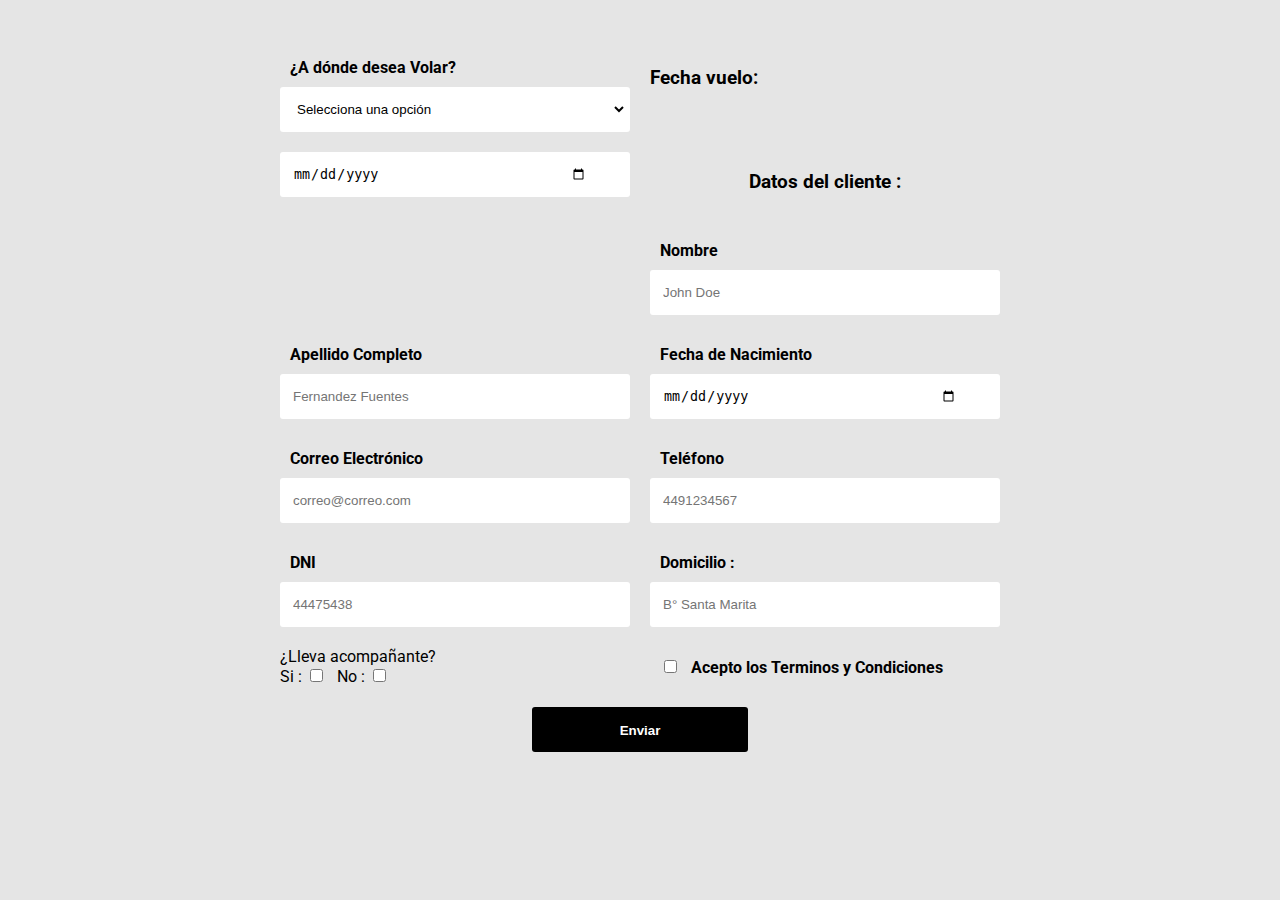
<file: index.html>
<!DOCTYPE html>
<html lang="en">
<head>
<meta charset="UTF-8">
<meta name="viewport" content="width=device-width, initial-scale=1.0">
<title>Validación de Formulario con Javascript</title>
<link rel="stylesheet" href="https://necolas.github.io/normalize.css/8.0.1/normalize.css">
<link href="https://fonts.googleapis.com/css2?family=Roboto:wght@400;700&display=swap"
rel="stylesheet">
<link rel="stylesheet" href="style.css">
</head>
<body>
<main>
<form action="" class="formulario" id="formulario">
    <div class="formulario_grupo" id="grupo__fechaNac">
        <label for="FechaNac" class="formulario__label">¿A dónde desea Volar?</label>
    <div>
    <select name="select" id="miSelect" class="formulario__input">
        <option value="" selected>Selecciona una opción</option>
        <option value="opcion1">Buenos Aires</option>
        <option value="opcion2">Entre Rios</option>
        <option value="opcion3">Formosa</option>
        <option value="opcion4">Neuquen</option>
        <option value="opcion5">Brasil</option>
      </select>
      <i class="formulario__validacion-estado fas fa-times-circle"></i>
    </div>
        <p class="formulario__input-error">la fecha solo contiene números el formato 21/12/2021 y debe ser menor a una la fecha actual.</p>
    </div>
<h3>Fecha vuelo:</h3>
<!-- Fecha de NACIMIENTO -->
    <div class="formulario_grupo" id="grupo__fechaVuelo">
    <div class="formulario__grupo-input">
        <input type="date" class="formulario__input" name="fechaVuelo" id="fechaVuelo">
        <i class="formulario__validacion-estado fas fa-times-circle"></i>
    </div>
        <p class="formulario__input-error">la fecha solo contiene números el formato 21/12/2021 y debe ser menor a una la fecha actual.</p>
    </div>
<!-- Fecha de Nacimiento fin-->

<h3 style="text-align: center;">Datos del cliente :</h3>
      <br>


        <div class="formulario__grupo" class="hidden" id="grupo__nombre">
            <label for="nombre" class="formulario__label">Nombre</label>
                <div class="formulario__grupo-input">
                 <input type="text" class="formulario__input" name="nombre" id="nombre"
                    placeholder="John Doe">
                    <i class="formulario__validacion-estado fas fa-times-circle"></i>
                </div>
            <p class="formulario__input-error">El usuario tiene que ser de 4 a 16 dígitos y solo puede contener numeros, letras y guion bajo.</p>
        </div>

        <div class="formulario__grupo" class="hidden" id="grupo__apellido">
            <label for="apellidoEsposo" class="formulario__label">Apellido Completo</label>
            <div class="formulario__grupo-input">
                 <input type="text" class="formulario__input" name="apellido" id="apellido" placeholder="Fernandez Fuentes">
                <i class="formulario__validacion-estado fas fa-times-circle"></i>
            </div>
            <p class="formulario__input-error">El usuario tiene que ser de 4 a 16 dígitos y solo puede contener numeros, letras y guion bajo.</p>
        </div>

        <!-- Fecha de NACIMIENTO -->
            <div class="formulario_grupo" id="grupo__fechaNac">
                <label for="FechaNac" class="formulario__label">Fecha de Nacimiento</label>
            <div class="formulario__grupo-input">
                <input type="date" class="formulario__input" name="fechaNac" id="fechaNac">
                <i class="formulario__validacion-estado fas fa-times-circle"></i>
            </div>
                <p class="formulario__input-error">la fecha solo contiene números el formato 21/12/2021 y debe ser menor a una la fecha actual.</p>
            </div>
        <!-- Fecha de Nacimiento fin-->
        
        <div class="formulario__grupo" id="grupo__correo">
            <label for="correo" class="formulario__label">Correo Electrónico</label>
            <div class="formulario__grupo-input">
                <input type="email" class="formulario__input" name="correo" id="correo"
                placeholder="correo@correo.com">
                <i class="formulario__validacion-estado fas fa-times-circle"></i>
            </div>
                <p class="formulario__input-error">El correo solo puede contener letras, numeros, puntos, guiones y guion bajo.</p>
        </div>

        <div class="formulario__grupo" id="grupo__telefono">
                <label for="telefono" class="formulario__label">Teléfono</label>
            <div class="formulario__grupo-input">
                <input type="text" class="formulario__input" name="telefono" id="telefono"
                placeholder="4491234567">
                <i class="formulario__validacion-estado fas fa-times-circle"></i>
            </div>
                <p class="formulario__input-error">El telefono solo puede contener numeros y el maximo son 14 dígitos.</p>
        </div>

        <div class="formulario__grupo" id="grupo__dni">
            <label for="telefono" class="formulario__label">DNI</label>
        <div class="formulario__grupo-input">
            <input type="number" class="formulario__input" name="dni" id="dni"
            placeholder="44475438">
            <i class="formulario__validacion-estado fas fa-times-circle"></i>
        </div>
            <p class="formulario__input-error">El DNI solo puede contener numeros y son 8 dígitos.</p>
        </div>

        <div class="formulario__grupo" id="grupo__domicilio">
            <label for="domicilio" class="formulario__label">Domicilio :</label>
            <div class="formulario__grupo-input">
            <input type="text" class="formulario__input" name="domicilio" id="domicilio"
            placeholder="B° Santa Marita">
            <i class="formulario__validacion-estado fas fa-times-circle"></i>
            </div>
            <p class="formulario__input-error">El domicilio tiene que ser mas de 5 dígitos y solo puede
            contener numeros, letras </p>
        </div>


<!-- Datos Extras Sobre acompañante-->
        <div class="formulario__grupo" id="grupo__terminos">
            <label>
                ¿Lleva acompañante?
                <br>
                Si : <input type="checkbox" id="checkboxAcompaniado" class="formulario__checkbox" name="checkboxacompaniado">
                No : <input type="checkbox" id="checkboxSolo" name="checkboxSolo" class="formulario__checkbox">
            
                <div id="formularioAcompaniado" class="hidden">
                    <h3>Información del acompañante</h3>

                    <div class="formulario__grupo" class="hidden" id="grupo__nombreAcom">
                        <label for="nombreAcom" class="formulario__label">Nombre Completo</label>
                            <div class="formulario__grupo-input">
                             <input type="text" class="formulario__input" name="nombreAcom" id="nombreAcom"
                                placeholder="John Doe">
                                <i class="formulario__validacion-estado fas fa-times-circle"></i>
                            </div>
                        <p class="formulario__input-error">El usuario tiene que ser de 4 a 16 dígitos y solo puede contener numeros, letras y guion bajo.</p>
                    </div>
                    
                    <div class="formulario__grupo" class="hidden" id="grupo__apellidoAcom">
                        <label for="apellidoAcom" class="formulario__label">Apellido Completo</label>
                            <div class="formulario__grupo-input">
                             <input type="text" class="formulario__input" name="apellidoAcom" id="apellidoAcom" placeholder="Fernandez Fuentes">
                                <i class="formulario__validacion-estado fas fa-times-circle"></i>
                            </div>
                        <p class="formulario__input-error">El usuario tiene que ser de 4 a 16 dígitos y solo puede contener numeros, letras y guion bajo.</p>
                    </div>
        <!-- Fecha de NACIMIENTO -->
                    <div class="formulario_grupo" id="grupo__fechaNacAcom">
                        <label for="fechaNacAcom" class="formulario__label">Fecha de Nacimiento</label>
                    <div class="formulario__grupo-input">
                        <input type="date" class="formulario__input" name="fechaNacAcom" id="fechaNacAcom">
                        <i class="formulario__validacion-estado fas fa-times-circle"></i>
                    </div>
                        <p class="formulario__input-error">la fecha solo contiene números el formato 21/12/2021 y debe ser menor a una la fecha actual.</p>
                    </div>
        <!-- Fecha de Nacimiento fin-->

                    <div class="formulario__grupo" class="hidden" id="grupo__dniAcom">
                        <label for="dniAcom" class="formulario__label">DNI Acompañante:</label>
                            <div class="formulario__grupo-input">
                             <input type="number" class="formulario__input" name="dniAcom" id="dniAcom" placeholder="Fernandez Fuentes">
                                <i class="formulario__validacion-estado fas fa-times-circle"></i>
                            </div>
                        <p class="formulario__input-error">El DNI tiene que ser 8 dígitos y solo puede contener numeros.</p>
                    </div>
                    
                    <div class="formulario__grupo" id="grupo__telefonoAcom">
                        <label for="telefono" class="formulario__label">Teléfono</label>
                    <div class="formulario__grupo-input">
                        <input type="number" class="formulario__input" name="telefonoAcom" id="telefonoAcom"
                        placeholder="3874095875">
                        <i class="formulario__validacion-estado fas fa-times-circle"></i>
                    </div>
                        <p class="formulario__input-error">El telefono solo puede contener numeros y el maximo son 14 dígitos.</p>
                    </div>
                    <div class="formulario__grupo" id="grupo__domicilioAcom">
                        <label for="domicilioAcom" class="formulario__label">Domicilio :</label>
                        <div class="formulario__grupo-input">
                        <input type="text" class="formulario__input" name="domicilioAcom" id="domicilioAcom"
                        placeholder="B° Santa Marita">
                        <i class="formulario__validacion-estado fas fa-times-circle"></i>
                    </div>
                        <p class="formulario__input-error">El domicilio tiene que ser mas de 5 dígitos y solo puede
                        contener numeros, letras </p>
                    </div>

                </div>
            </label>
        </div>
<!--Fin de datos extras-->

            <div class="formulario__grupo" id="grupo__terminos">
            <label class="formulario__label">
            <input class="formulario__checkbox" type="checkbox" name="terminos" id="terminos">
            Acepto los Terminos y Condiciones
            </label>
            </div>
            <div class="formulario__mensaje" id="formulario__mensaje">
            <p><i class="fas fa-exclamation-triangle"></i> <b>Error:</b> Por favor rellena el formulario
            correctamente. </p>
            </div>
            <div class="formulario__grupo formulario__grupo-btn-enviar">
            <button type="submit" class="formulario__btn">Enviar</button>
            <p class="formulario__mensaje-exito" id="formulario__mensaje-exito">Formulario enviado
            exitosamente!</p>
            </div>

</form>
</main>
<script src="main.js"></script>
</body>
</html>
</file>
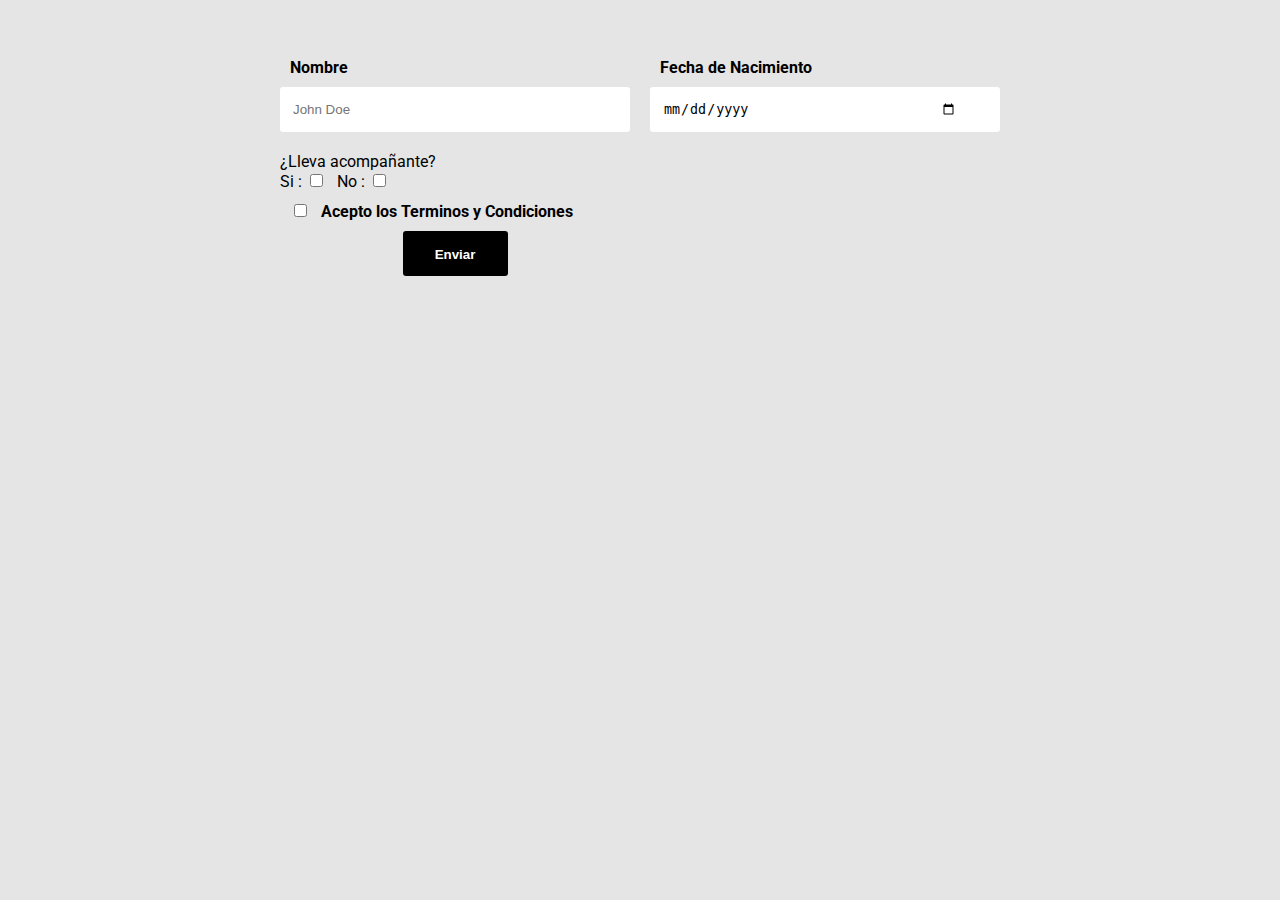
<file: fecha.html>
<!DOCTYPE html>
<html lang="en">
<head>
<meta charset="UTF-8">
<meta name="viewport" content="width=device-width, initial-scale=1.0">
<title>Fecha con Javascript</title>
<link rel="stylesheet" href="https://necolas.github.io/normalize.css/8.0.1/normalize.css">
<link href="https://fonts.googleapis.com/css2?family=Roboto:wght@400;700&display=swap"
rel="stylesheet">
<link rel="stylesheet" href="style.css">
</head>
<body>
<main>
<form action="" class="formulario" id="formulario">
    
    <div class="formulario__grupo" class="hidden" id="grupo__nombre">
        <label for="nombre" class="formulario__label">Nombre</label>
            <div class="formulario__grupo-input">
             <input type="text" class="formulario__input" name="nombre" id="nombre"
                placeholder="John Doe">
                <i class="formulario__validacion-estado fas fa-times-circle"></i>
            </div>
        <p class="formulario__input-error">El usuario tiene que ser de 4 a 16 dígitos y solo puede contener numeros, letras y guion bajo.</p>
    </div>
    
    <!-- Fecha de NACIMIENTO -->
        <div class="formulario_grupo" id="grupo__fechaNac">
            <label for="FechaNac" class="formulario__label">Fecha de Nacimiento</label>
        <div class="formulario__grupo-input">
            <input type="date" class="formulario__input" name="fechaNac" id="fechaNac">
            <i class="formulario__validacion-estado fas fa-times-circle"></i>
        </div>
            <p class="formulario__input-error">la fecha solo contiene números el formato 2017-06-01 y debe ser menor a una la fecha actual.</p>
        </div>
        <!-- Fecha de Nacimiento fin-->
        
       
<!-- Datos Extras Sobre acompañante-->
        <div class="formulario__grupo" id="grupo__terminos">
            <label>
                ¿Lleva acompañante?
                <br>
                Si : <input type="checkbox" id="checkboxAcompaniado" class="formulario__checkbox" name="checkboxacompaniado">
                No : <input type="checkbox" id="checkboxSolo" name="checkboxSolo" class="formulario__checkbox">
            
                <div id="formularioAcompaniado" class="hidden">
                    <h3>Información del acompañante</h3>

                    <div class="formulario__grupo" class="hidden" id="grupo__nombreAcom">
                        <label for="nombreAcom" class="formulario__label">Nombre Completo</label>
                            <div class="formulario__grupo-input">
                             <input type="text" class="formulario__input" name="nombreAcom" id="nombreAcom"
                                placeholder="John Doe">
                                <i class="formulario__validacion-estado fas fa-times-circle"></i>
                            </div>
                        <p class="formulario__input-error">El usuario tiene que ser de 4 a 16 dígitos y solo puede contener numeros, letras y guion bajo.</p>
                    </div>
                    
    <!-- Fecha de NACIMIENTO -->
    <div class="formulario_grupo" id="grupo__fechaNacAcom">
        <label for="fechaNacAcom" class="formulario__label">Fecha de Nacimiento</label>
    <div class="formulario__grupo-input">
        <input type="date" class="formulario__input" name="fechaNacAcom" id="fechaNacAcom">
        <i class="formulario__validacion-estado fas fa-times-circle"></i>
    </div>
        <p class="formulario__input-error">la fecha solo contiene números el formato 2017-06-01 y debe ser menor a una la fecha actual.</p>
    </div>
    <!-- Fecha de Nacimiento fin-->
                    
        </div>
<!--Fin de datos extras-->

            <div class="formulario__grupo" id="grupo__terminos">
            <label class="formulario__label">
            <input class="formulario__checkbox" type="checkbox" name="terminos" id="terminos">
            Acepto los Terminos y Condiciones
            </label>
            </div>
            <div class="formulario__mensaje" id="formulario__mensaje">
            <p><i class="fas fa-exclamation-triangle"></i> <b>Error:</b> Por favor rellena el formulario
            correctamente. </p>
            </div>
            <div class="formulario__grupo formulario__grupo-btn-enviar">
            <button type="submit" class="formulario__btn">Enviar</button>
            <p class="formulario__mensaje-exito" id="formulario__mensaje-exito">Formulario enviado
            exitosamente!</p>
            </div>
                  

</form>
</main>
<script src="fechaVerif.js"></script>
</body>
</html>
</file>
<file: style.css>
* {
    box-sizing: border-box;
    }
    body {
    font-family: 'Roboto', sans-serif;
    background: #E5E5E5;
    }
    main {
    max-width: 800px;
    width: 90%;
    margin: auto;
    padding: 40px;
    }
    .formulario {
    display: grid;
    grid-template-columns: 1fr 1fr;
    gap: 20px;
    }
    .formulario__label {
    display: block;
    font-weight: 700;
    padding: 10px;
    cursor: pointer;
    }
    .formulario__grupo-input {
    position: relative;
    }
    .formulario__input {
    width: 100%;
    background: #fff;
    border: 3px solid transparent;
    border-radius: 3px;
    height: 45px;
    line-height: 45px;
    padding: 0 40px 0 10px;
    transition: .3s ease all;
    }
    .formulario__input:focus {
    border: 3px solid #0075FF;
    outline: none;
    box-shadow: 3px 0px 30px rgba(163,163,163, 0.4);
    }
    .formulario__input-error {
    font-size: 12px;
    margin-bottom: 0;
    display: none;
    }
    .formulario__input-error-activo {
    display: block;
    }
    .formulario__validacion-estado {
    position: absolute;
    right: 10px;
    bottom: 15px;
    z-index: 100;
    font-size: 16px;
    opacity: 0;
    }
    .formulario__checkbox {
    margin-right: 10px;
    }
    .formulario__grupo-terminos,
    .formulario__mensaje,
    .formulario__grupo-btn-enviar {
    grid-column: span 2;
    }
    .formulario__mensaje {
    height: 45px;
    line-height: 45px;
    background: #F66060;
    padding: 0 15px;
    border-radius: 3px;
    display: none;
    }
    .formulario__mensaje-activo {
    display: block;
    }
    .formulario__mensaje p {
    margin: 0;
    }
    .formulario__grupo-btn-enviar {
    display: flex;
    flex-direction: column;
    align-items: center;
    }
    .formulario__btn {
    height: 45px;
    line-height: 45px;
    width: 30%;
    background: #000;
    color: #fff;
    font-weight: bold;
    border: none;
    border-radius: 3px;
    cursor: pointer;
    transition: .1s ease all;
    }
    .formulario__btn:hover {
    box-shadow: 3px 0px 30px rgba(163,163,163, 1);
    }
    .formulario__mensaje-exito {
    font-size: 14px;
    color: #119200;
    display: none;
    }
    .formulario__mensaje-exito-activo {
    display: block;
    }
    /* ----- ----- Estilos para Validacion ----- ----- */
    .formulario__grupo-correcto .formulario__validacion-estado {
    color: #1ed12d;
    opacity: 1;
    }
    .formulario__grupo-incorrecto .formulario__label {
    color: #bb2929;
    }
    .formulario__grupo-incorrecto .formulario__validacion-estado {
    color: #bb2929;
    opacity: 1;
    }
    .formulario__grupo-incorrecto .formulario__input {
    border: 3px solid #bb2929;
    }
    /* ----- ----- Mediaqueries ----- ----- */
    @media screen and (max-width: 800px) {
    .formulario {
    grid-template-columns: 1fr;
    }
    .formulario__grupo-terminos,
    .formulario__mensaje,
    .formulario__grupo-btn-enviar {
    grid-column: 1;
    }
    .formulario__btn {
    width: 100%;
    }
    }
    .hidden{
        display:none;
    }
</file>
